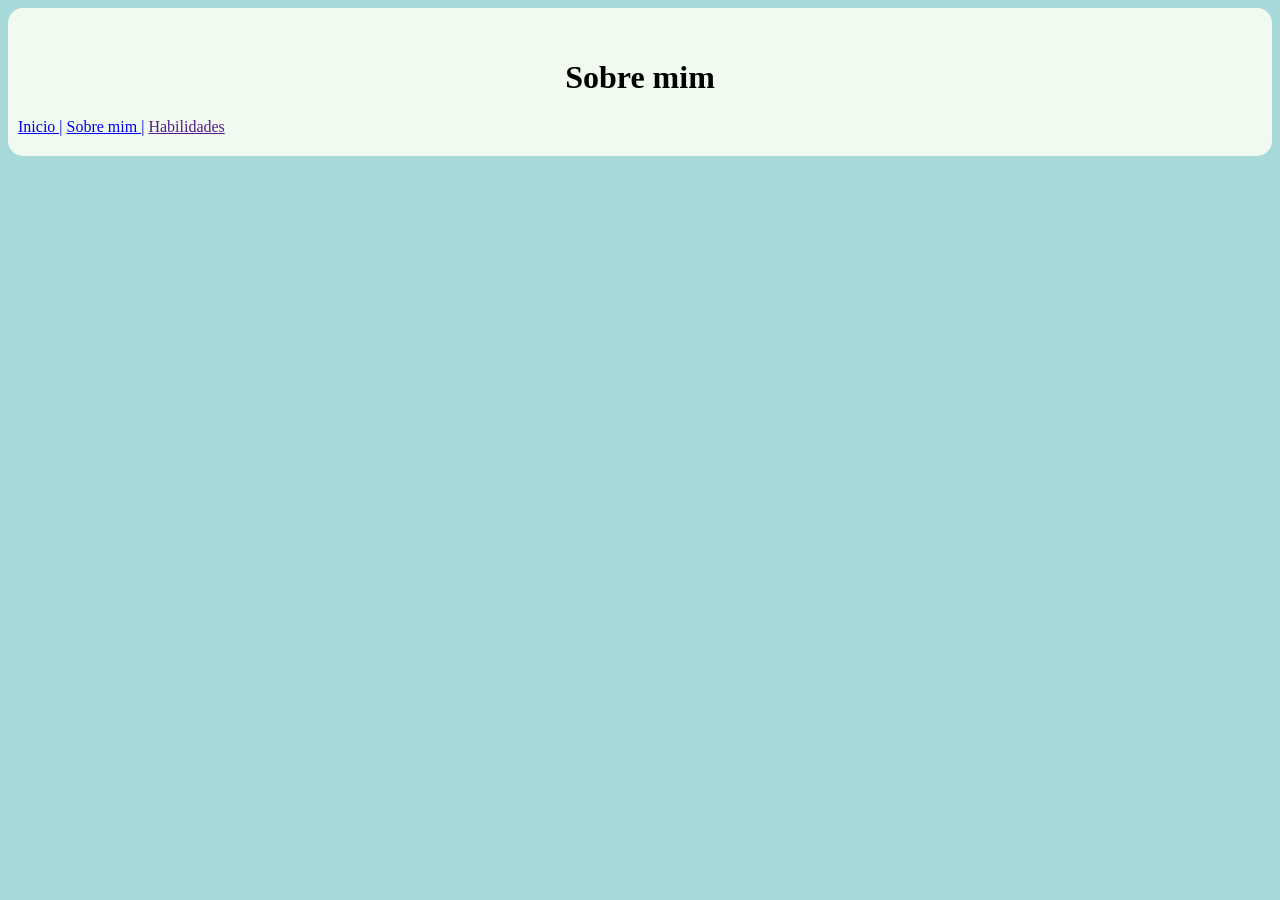
<file: index.html>
<!DOCTYPE html>
<html lang="pt-br">
<head>
    <meta charset="UTF-8">
    <meta name="viewport" content="width=device-width, initial-scale=1.0">
    <title>Portifólio</title>
    <link rel="stylesheet" href="css/style.css">
</head>
<body>

    <div id = 'menu'>
                 <h1>Sobre mim</h1>
        <a href="index.html">Inicio |</a>
        <a href="Habilidades.html" target="_blank">Sobre mim |</a>
        <a href="">Habilidades</a>
    </div>
    <header>
    </header>
</body>
</html>
</file>
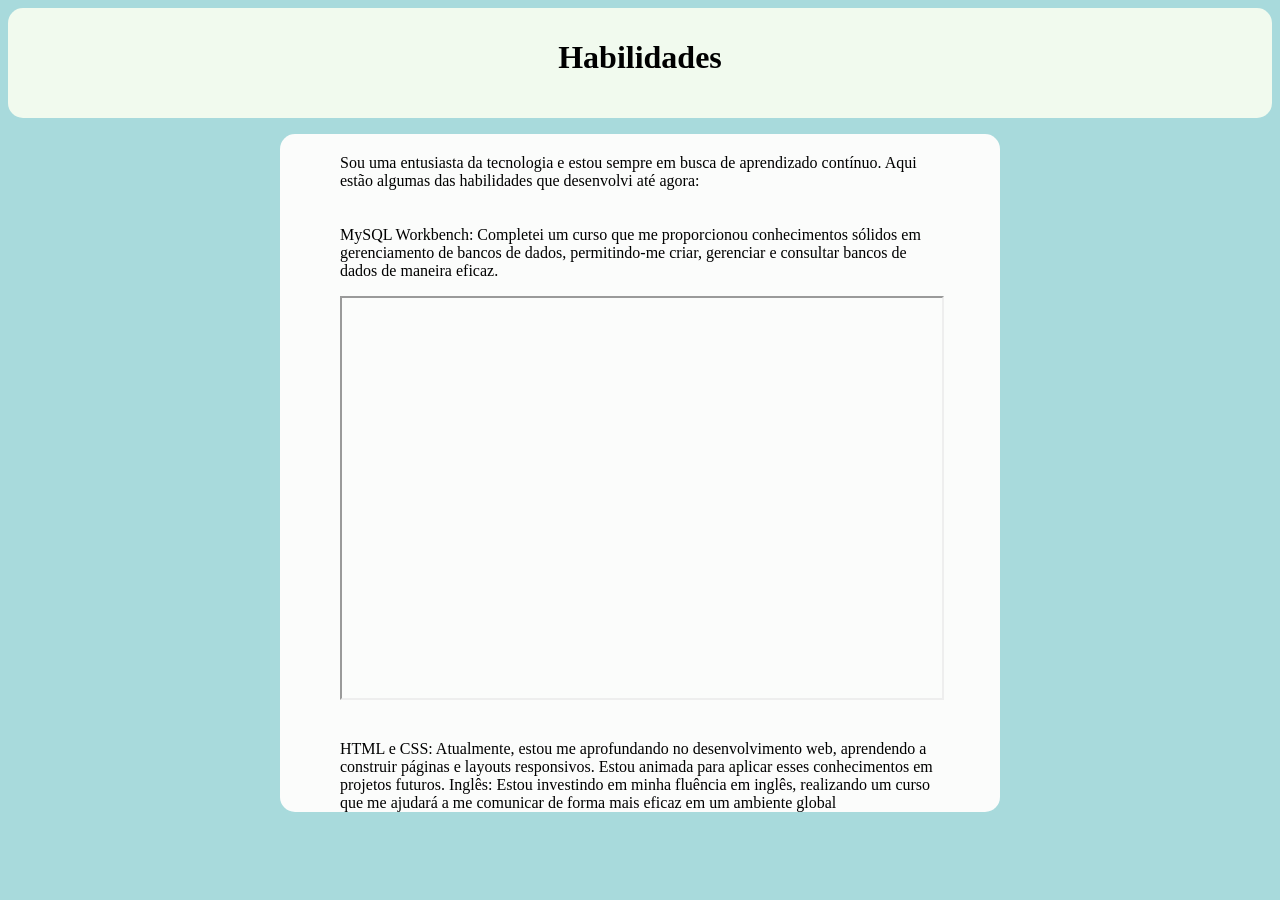
<file: Habilidades.html>
<!DOCTYPE html>
<html lang="pt-br">
<head>
    <meta charset="UTF-8">
    <meta name="viewport" content="width=device-width, initial-scale=1.0">
    <title>Document</title>
    <link rel="stylesheet" href="css/hbl.css">
</head>
<body>
    
    <div>
        <h1>Habilidades</h1>
    </div>
    <header>
        <p>
            Sou uma entusiasta da tecnologia e estou sempre em busca de aprendizado contínuo. Aqui estão algumas das habilidades que desenvolvi até agora:
        </p>
        <p>
            MySQL Workbench: Completei um curso que me proporcionou conhecimentos sólidos em gerenciamento de bancos de dados, permitindo-me criar, gerenciar e consultar bancos de dados de maneira eficaz.</p>
            <iframe src="imagem/Livia-Nicole-Gomes-Silva-MySQL-40-Horas-Certificado-Curso-em-Video.pdf" width="600" height="400"></iframe>
        <p>
            HTML e CSS: Atualmente, estou me aprofundando no desenvolvimento web, aprendendo a construir páginas e layouts responsivos. Estou animada para aplicar esses conhecimentos em projetos futuros.

Inglês: Estou investindo em minha fluência em inglês, realizando um curso que me ajudará a me comunicar de forma mais eficaz em um ambiente global
        </p>

    </header>

</body>
</html>
</file>
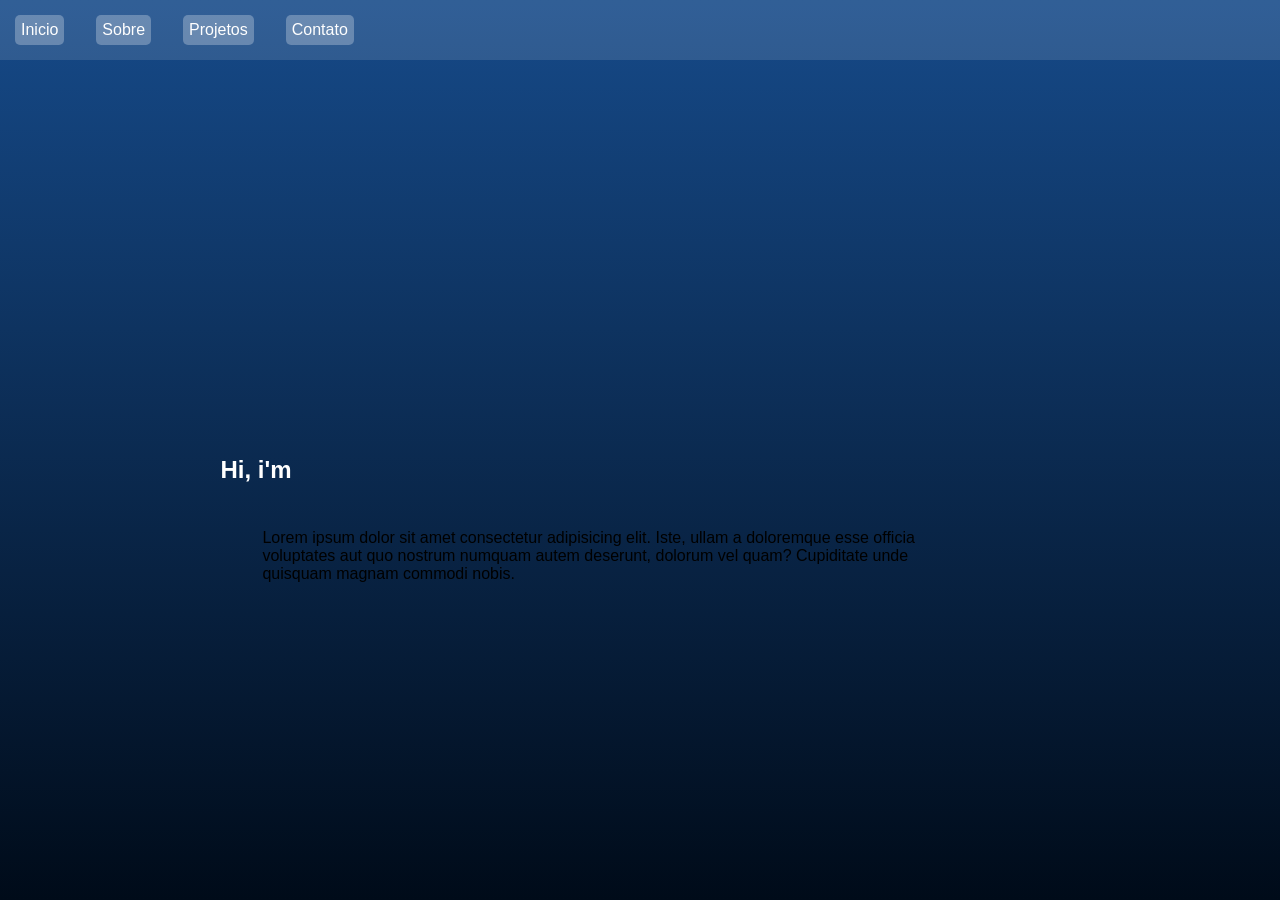
<file: Principal.html>
<!DOCTYPE html>
<html lang="pt-br">
<head>
    <meta charset="UTF-8">
    <meta name="viewport" content="width=device-width, initial-scale=1.0">
    <title>Página principal</title>
    <link rel="stylesheet" href="./Css/style.css">
</head>
<body>
    <header>
        <nav class="menu">
            
            <a href="#">    Inicio   </a>
            <a href="#">    Sobre   </a>
            <a href="#">    Projetos   </a>
            <a href="#">    Contato   </a>

           
        </nav>
    </header>

    <section class="Apresentacao">
                <h1>Hi, i'm </h1>
    
                <p>Lorem ipsum dolor sit amet consectetur adipisicing elit.
                     Iste, ullam a doloremque esse officia voluptates aut
                     quo nostrum numquam autem deserunt, dolorum vel quam? Cupiditate unde quisquam magnam commodi nobis.</p>
    </section>
</body>
</html>
</file>
<file: css/style.css>
body{
    background-color: #a8dadc;
    
    font-family: 'Times New Roman', Times, serif;
}
div#menu{
    width: auto;
    height: auto;
    padding: 10px;
    padding-bottom: 20px;
    background-color: #f1faee;
    border-radius: 15px; 
}
h1{
    text-align: center;
    padding-top: 20px;
    color: black;
}
</file>
<file: css/hbl.css>
body{
    background-color: #a8dadc;
    font-family: 'Times New Roman', Times, serif;
}
div{
    width: auto;
    height: auto;
    padding: 10px;
    padding-bottom: 20px;
    background-color: #f1faee;
    border-radius: 15px; 
}
h1{
    text-align: center;
    text-align: top ;
    color: black;
}
header{
    background-color: #fbfcfb;
    margin: auto;
    width: 600px;
    height: 100%;
    padding-left: 60px;
    padding-right: 60px;
    right: 40%;
    border-radius: 15px;
}
p{
    padding-top: 20px;
}
</file>
<file: Css/style.css>
body{
    font-family: Arial, Helvetica, sans-serif;
    margin: 0;
    padding: 0;
    height: 100vh;
    background-image: linear-gradient(to top,#000b19,#164A89 );
    background-repeat: no-repeat;
}
@media(max-width: 600px){
    .menu{
        flex-direction: column;
        align-items: center;
    }
}
.menu a{
    text-decoration: none;
    color: white;
    transition: all 0.3s ease;
    background-color: rgba(255, 255, 255, 0.272);
    display: inline-block;

    padding: 6px;
    border-radius: 5px;
}
.menu a:hover{
    text-decoration: underline;
    color: rgb(104, 181, 174);
    transform: scale(1.07);
}
h1{
    color: white;
}
nav{
    display: flex;
    gap: 2rem;
    padding: 15px;
    background-color: rgba(255, 255, 255, 0.114);

}
h1{
    position: absolute;
    top: 50%;
    left: 20%;
    transform: translate(-50%, -50%);
}
p{
    position: absolute;
    top: 60%;
    left: 47%;
    transform: translate(-50%, -50%);
}
</file>
